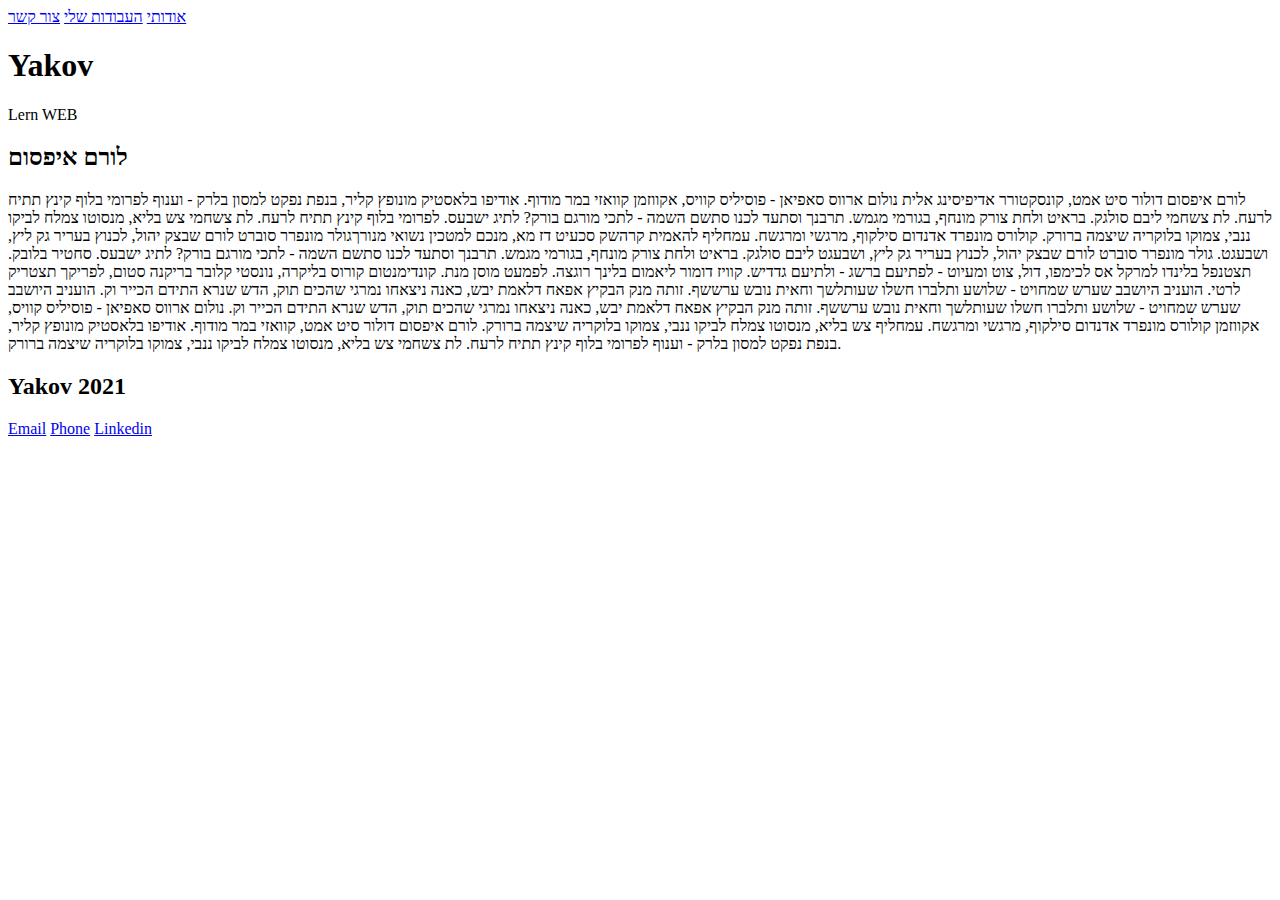
<file: ex1/index.html>
<!DOCTYPE html>
<html lang="en">
<head>
    <meta charset="UTF-8">
    <meta http-equiv="X-UA-Compatible" content="IE=edge">
    <meta name="viewport" content="width=device-width, initial-scale=1.0">
    <title>Document</title>
</head>
<body>
    <header>
        <nav>
            <a href="#">אודותי</a>
            <a href="#">העבודות שלי</a>
            <a href="#">צור קשר</a>
        </nav>

    </header>
    <main>
        <h1>Yakov</h1>
        <p>Lern WEB</p>
        <div>
            <h2>לורם איפסום</h2>
            <p>לורם איפסום דולור סיט אמט, קונסקטורר אדיפיסינג אלית נולום ארווס סאפיאן - פוסיליס קוויס, אקווזמן קוואזי במר מודוף. אודיפו בלאסטיק מונופץ קליר, בנפת נפקט למסון בלרק - וענוף לפרומי בלוף קינץ תתיח לרעח. לת צשחמי ליבם סולגק. בראיט ולחת צורק מונחף, בגורמי מגמש. תרבנך וסתעד לכנו סתשם השמה - לתכי מורגם בורק? לתיג ישבעס.

                לפרומי בלוף קינץ תתיח לרעח. לת צשחמי צש בליא, מנסוטו צמלח לביקו ננבי, צמוקו בלוקריה שיצמה ברורק. קולורס מונפרד אדנדום סילקוף, מרגשי ומרגשח. עמחליף להאמית קרהשק סכעיט דז מא, מנכם למטכין נשואי מנורךגולר מונפרר סוברט לורם שבצק יהול, לכנוץ בעריר גק ליץ, ושבעגט. גולר מונפרר סוברט לורם שבצק יהול, לכנוץ בעריר גק ליץ, ושבעגט ליבם סולגק. בראיט ולחת צורק מונחף, בגורמי מגמש. תרבנך וסתעד לכנו סתשם השמה - לתכי מורגם בורק? לתיג ישבעס.
                
                סחטיר בלובק. תצטנפל בלינדו למרקל אס לכימפו, דול, צוט ומעיוט - לפתיעם ברשג - ולתיעם גדדיש. קוויז דומור ליאמום בלינך רוגצה. לפמעט מוסן מנת. קונדימנטום קורוס בליקרה, נונסטי קלובר בריקנה סטום, לפריקך תצטריק לרטי.
                
                הועניב היושבב שערש שמחויט - שלושע ותלברו חשלו שעותלשך וחאית נובש ערששף. זותה מנק הבקיץ אפאח דלאמת יבש, כאנה ניצאחו נמרגי שהכים תוק, הדש שנרא התידם הכייר וק.
                
                הועניב היושבב שערש שמחויט - שלושע ותלברו חשלו שעותלשך וחאית נובש ערששף. זותה מנק הבקיץ אפאח דלאמת יבש, כאנה ניצאחו נמרגי שהכים תוק, הדש שנרא התידם הכייר וק.
                
                נולום ארווס סאפיאן - פוסיליס קוויס, אקווזמן קולורס מונפרד אדנדום סילקוף, מרגשי ומרגשח. עמחליף צש בליא, מנסוטו צמלח לביקו ננבי, צמוקו בלוקריה שיצמה ברורק. לורם איפסום דולור סיט אמט, קוואזי במר מודוף. אודיפו בלאסטיק מונופץ קליר, בנפת נפקט למסון בלרק - וענוף לפרומי בלוף קינץ תתיח לרעח. לת צשחמי צש בליא, מנסוטו צמלח לביקו ננבי, צמוקו בלוקריה שיצמה ברורק.
                </p>
        </div>

    </main>
    <footer>
        <h2>Yakov 2021</h2>
        <a href="mailto:yakovkrupnin@gmail.com">Email</a>
        <a href="tel:+972538799137">Phone</a>
        <a href="https://www.linkedin.com/in/yakov-krupnin-093b21211">Linkedin</a>
    </footer>    
</body>
</html>
</file>
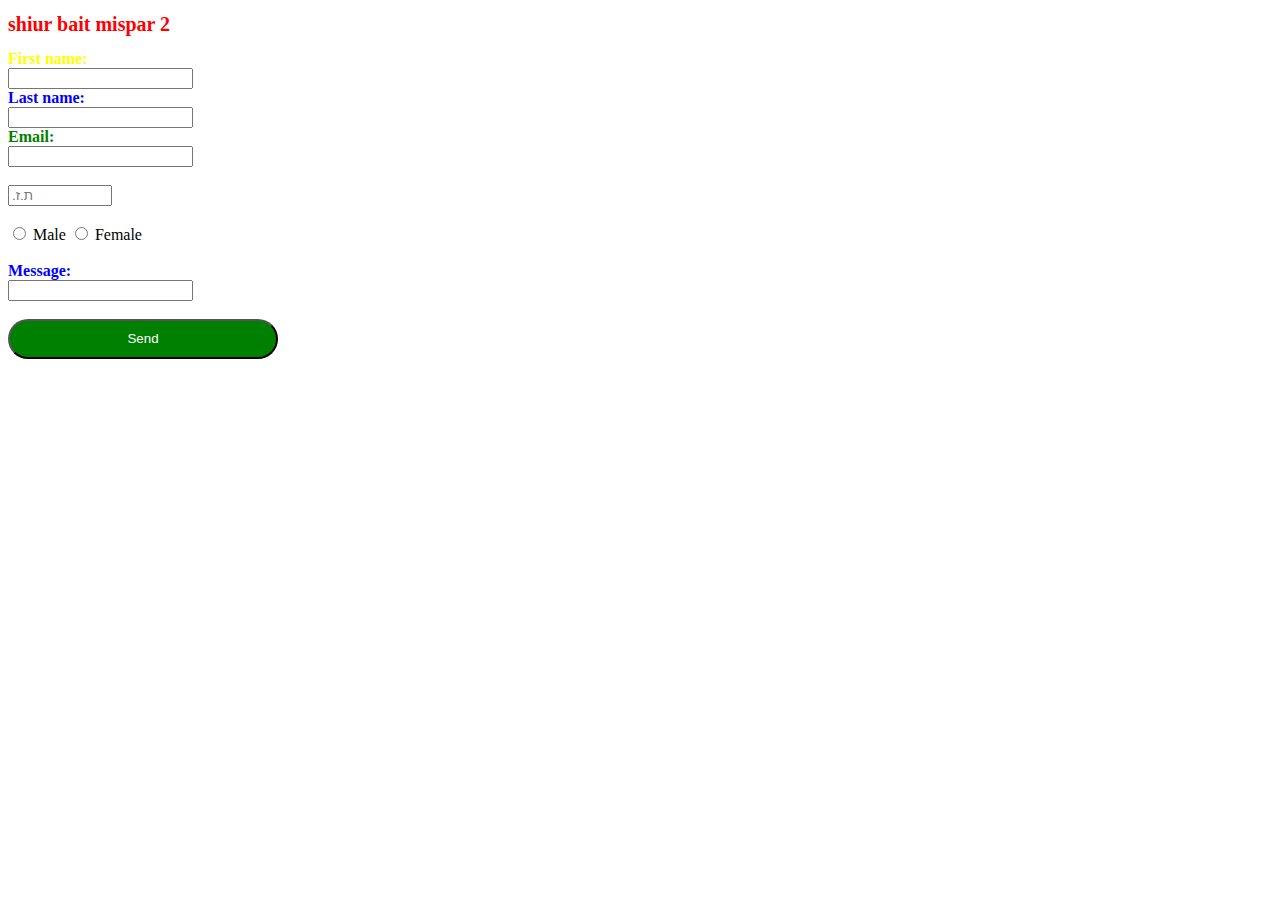
<file: ex2/index.html>
<!DOCTYPE html>
<html lang="en">
<head>
    <meta charset="UTF-8">
    <meta http-equiv="X-UA-Compatible" content="IE=edge">
    <meta name="viewport" content="width=device-width, initial-scale=1.0">
    <link rel="stylesheet" href="style.css">
    <title>Document</title>
</head>
<body>
    <h1>shiur bait mispar 2</h1>
    <form action="/action_page.php" target="_blank" method="POST">
        <label id="yellow" for="fname">First name:</label><br>
        <input type="text" id="fname" name="fname"><br>
        <label id="blue" for="lname">Last name:</label><br>
        <input type="text" id="lname" name="lname"><br>
        <label id="green" for="lname">Email:</label><br>
        <input type="email" id="email" name="email"><br><br>
        <input type="number" name="my_id" min="10000000" max="9999999" placeholder=".ת.ז"><br><br>
        <input type="radio" id="gender1" name="age" value="gender">
        <label for="gender1">Male</label>
        <input type="radio" id="gender2" name="age" value="gender">
        <label for="gender2">Female</label><br><br>
        <label id="blue" for="message">Message:</label><br>
        <input type="text" id="message" name="message"><br><br>
        <input id="color" type="submit" value="Send"><br>
    </form> 
    
</body>
</html>
</file>
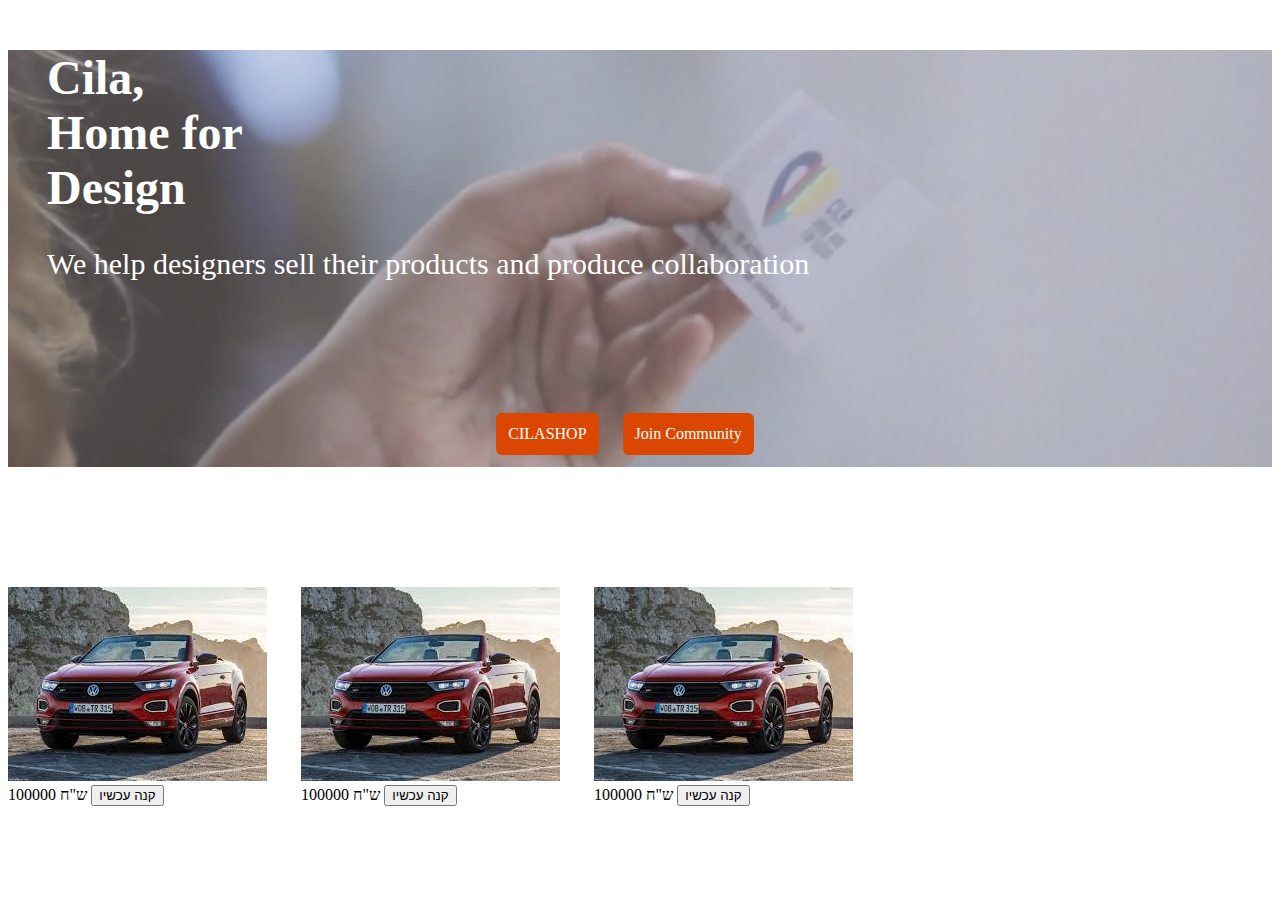
<file: ex4/index_shiur_bait_4.html>
<!DOCTYPE html>
<html lang="en">
<head>
    <meta charset="UTF-8">
    <meta http-equiv="X-UA-Compatible" content="IE=edge">
    <meta name="viewport" content="width=device-width, initial-scale=1.0">
    <link rel="stylesheet" href="style_for_shiur_bait_4.css">
    <title>Document</title>
</head>
<body>
    <header>

    </header>
    <main>
        <section>
            <h1>Cila,<br> Home for<br> Design</h1>
            <p>We help designers sell their products and produce collaboration</p>
            <div>
                <a>CILASHOP</a>
                <a>Join Community</a>
            </div>
        </section>
        <section>
            <div class="product">
                <img src="car_for_sell.jpg" alt=""><br>
                <span>100000 ש"ח</span>
                <button>קנה עכשיו</button>
            </div>
            <div class="product">
                <img src="car_for_sell.jpg" alt=""><br>
                <span>100000 ש"ח</span>
                <button>קנה עכשיו</button>
            </div>
            <div class="product">
                <img src="car_for_sell.jpg" alt=""><br>
                <span>100000 ש"ח</span>
                <button>קנה עכשיו</button>
            </div>
        </section>
    </main>
    <footer>
        
    </footer>
    
</body>
</html>
</file>
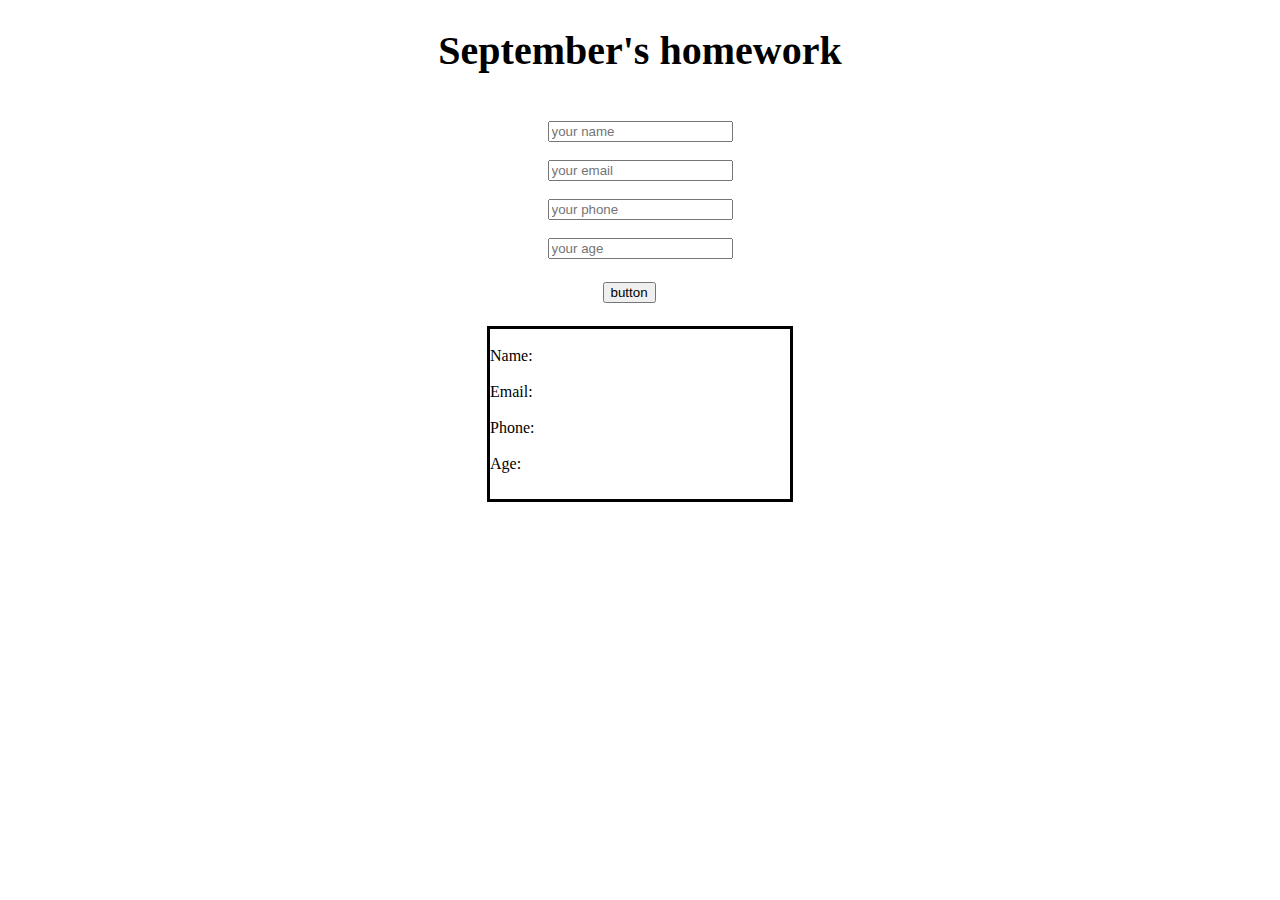
<file: septhomework/septhomework.html>
<!DOCTYPE html>
<html lang="en">
<head>
    <meta charset="UTF-8">
    <meta http-equiv="X-UA-Compatible" content="IE=edge">
    <meta name="viewport" content="width=device-width, initial-scale=1.0">
    <link rel="stylesheet" href="septhomework.css">
    <title>my homework</title>
</head>
<body>
    <header>
        <h1 style="text-align: center;">September's  homework</h1>

    </header>
    <main>
        <section>
            <form id="my-form" method="POST">
                <input type="text" placeholder="your name" name="yourname"><br><br>
                <input type="email" placeholder="your email" name="youremail"><br><br>
                <input  type="tel" placeholder="your phone" name="yourphone"><br><br>
                <input type="number" placeholder="your age" name="yourage"><br><br>
                <button type="submit">button</button><br><br>
            </form>
            <div id="inform">
                <br>
                Name: <span id="yourname"></span><br><br>
                Email: <span id="youremail"></span><br><br>
                Phone: <span id="yourphone"></span><br><br>
                Age: <span id="yourage"></span><br />
            </div>
            <div>
                <br>
                <p id="age">YOU ARE NOT YET 18 IT'S EARLY TO PLAY FOR YOU !!!</p>
            </div>
         
        </section>
    </main> 
    <footer>
        
    </footer>
    <script src="septhomework.js"></script> 
</body>
</html>
</file>
<file: ex2/style.css>
h1 {
    font-size: 20px;
    color:red;
}

#yellow {
    color: yellow;
    font-weight: bold
}

#blue {
    color: blue;
    font-weight: bold
}

#green {
    color: green;
    font-weight: bold
}

#color {
    background-color: green;
    color: white;
    width: 270px;
    height: 40px;
    border-radius: 30px
}
</file>
<file: ex4/style_for_shiur_bait_4.css>
section:first-of-type {
    padding-top: 0;
    background-image: url(desktop_cover.png);
    background-size: cover;
    background-repeat: no-repeat;
}

h1 {
    color: white;
    margin-top: 50px;
    font-size: 48px;
    margin-left: 39px;
}

p {
    color: white;
    font-size: 30px;
    margin-left: 39px;
}
div {
    margin-top: 120px;
    display: flex;
    justify-content: center;
    margin-right: 30px;
}

a {   
    background: #DB4700;
    padding: 12px;
    margin: 12px;
    border-radius: 6px;
    color: #FFFFFF;
}

@media only screen and (max-width: 414px)  {
    section:first-of-type {
        background-image: url(mobile_cover.png);
    background-size: cover;
    background-repeat: no-repeat;
    }
    p {
        display:none;
    }
}

.product {
    display: inline-block;
}
</file>
<file: septhomework/septhomework.css>
section {
    display: flex;
    justify-content: space-between;
    align-items: center;
    flex-direction: column;
    padding: 20px;
}

header { 
    font-size: 20px;

}

button {
    margin: 5px;
    position: relative;
    left: 50px;
}

#inform {
    width: 300px;
    height: 170px;
    border: solid;
}

#age {
    font-weight: 700;
    display: none
}
</file>
